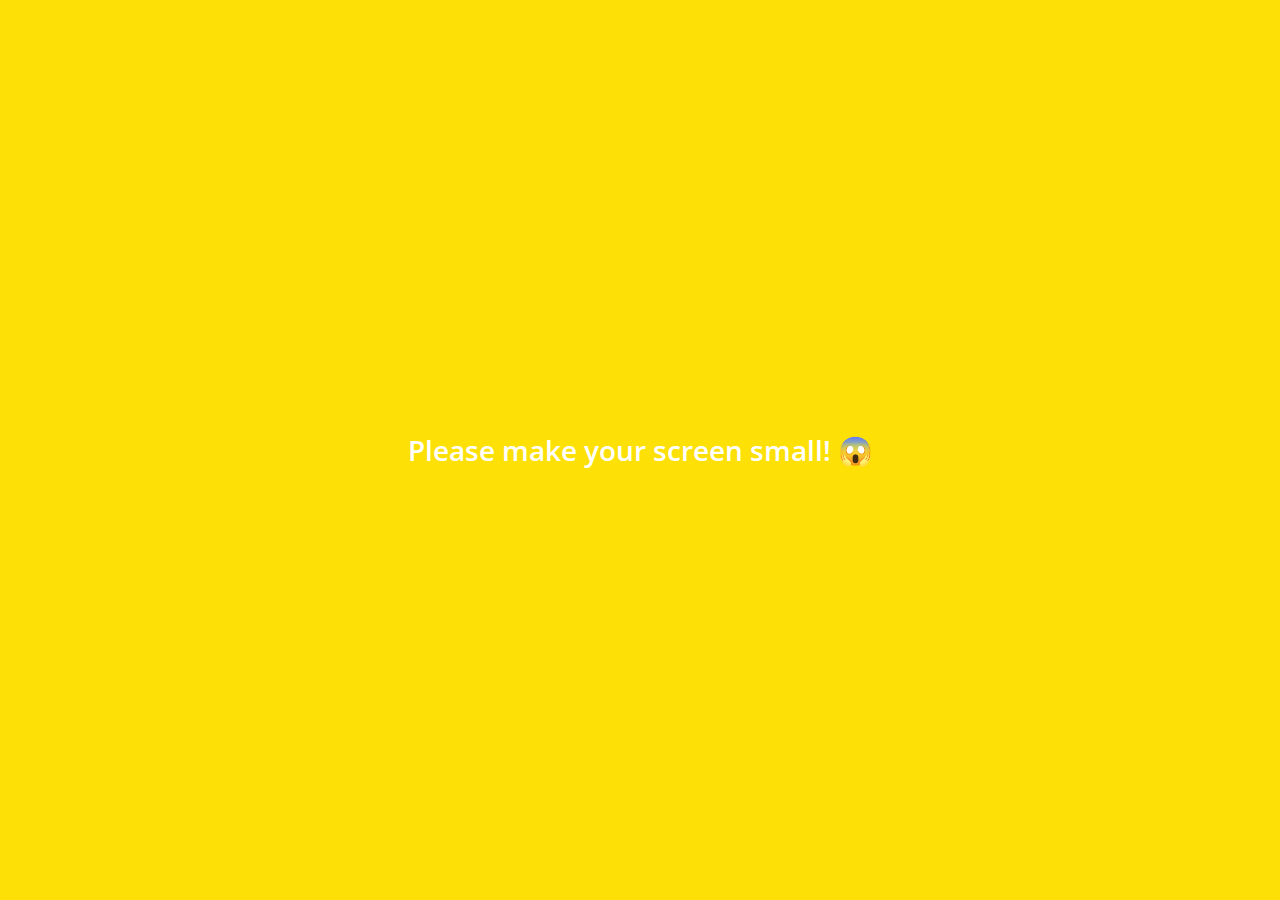
<file: index.html>
<!DOCTYPE html>
<html lang="en">
  <head>
    <meta charset="UTF-8" />
    <meta name="viewport" content="width=device-width, initial-scale=1.0" />
    <meta http-equiv="X-UA-Compatible" content="ie=edge" />
    <link
      rel="stylesheet"
      href="https://use.fontawesome.com/releases/v5.8.1/css/all.css"
      integrity="sha384-50oBUHEmvpQ+1lW4y57PTFmhCaXp0ML5d60M1M7uH2+nqUivzIebhndOJK28anvf"
      crossorigin="anonymous"
    />
    <link rel="stylesheet" href="css/styles.css" />
    <title>Chats | Kakao Clone</title>
  </head>
  <body>
    <div class="status-bar">
      <div class="status-bar__column">
        <span class="status-bar__clock">00:59</span>
      </div>
      <div class="status-bar__column">
        <i class="fas fa-clock"></i>
        <i class="fas fa-volume-mute"></i>
        <i class="fas fa-wifi"></i>
        <span class="status-bar__battery-level">100%</span>
        <i class="fas fa-battery-full"></i>
      </div>
    </div>
    <header class="header">
      <div class="header__header-column">
        <h1 class="header__title">Chats</h1>
      </div>
      <div class="header__header-column">
        <span class="header__icon">
          <i class="fas fa-search"></i>
        </span>
        <span class="header__icon">
          <i class="far fa-comment"></i>
        </span>
        <span class="header__icon">
          <i class="fas fa-cog"></i>
        </span>
      </div>
    </header>
    <main class="chats">
      <ul class="chats__list">
        <li class="chats__chat chat">
          <a href="chat.html">
            <div class="chats__chat friend friend--lg">
              <div class="friend__column">
                <img src="images/avatar.png" class="m-avatar friend__avatar" />
                <div class="friend__content">
                  <span class="friend__name">
                    Ayn Nell
                  </span>
                  <span class="friend__bottom-text">
                    Going Home!
                  </span>
                </div>
              </div>
              <div class="friend__column">
                <span class="chat__timestamp">
                  March 8
                </span>
              </div>
            </div>
          </a>
        </li>
      </ul>
    </main>
    <nav class="nav">
      <ul class="nav__list">
        <li class="nav__list-item">
          <a href="friends.html" class="nav__list-link">
            <i class="far fa-user"></i>
          </a>
        </li>
        <li class="nav__list-item">
          <a href="index.html" class="nav__list-link">
            <div class="nav__badge">8</div>
            <i class="fas fa-comment"></i>
          </a>
        </li>
        <li class="nav__list-item">
          <a href="find.html" class="nav__list-link">
            <i class="fas fa-search"></i>
          </a>
        </li>
        <li class="nav__list-item">
          <a href="more.html" class="nav__list-link">
            <i class="fas fa-ellipsis-h"></i>
          </a>
        </li>
      </ul>
    </nav>
    <div class="bigScreen">
      <span class="bigScreen__text">Please make your screen small! 😱</span>
    </div>
  </body>
</html>
</file>
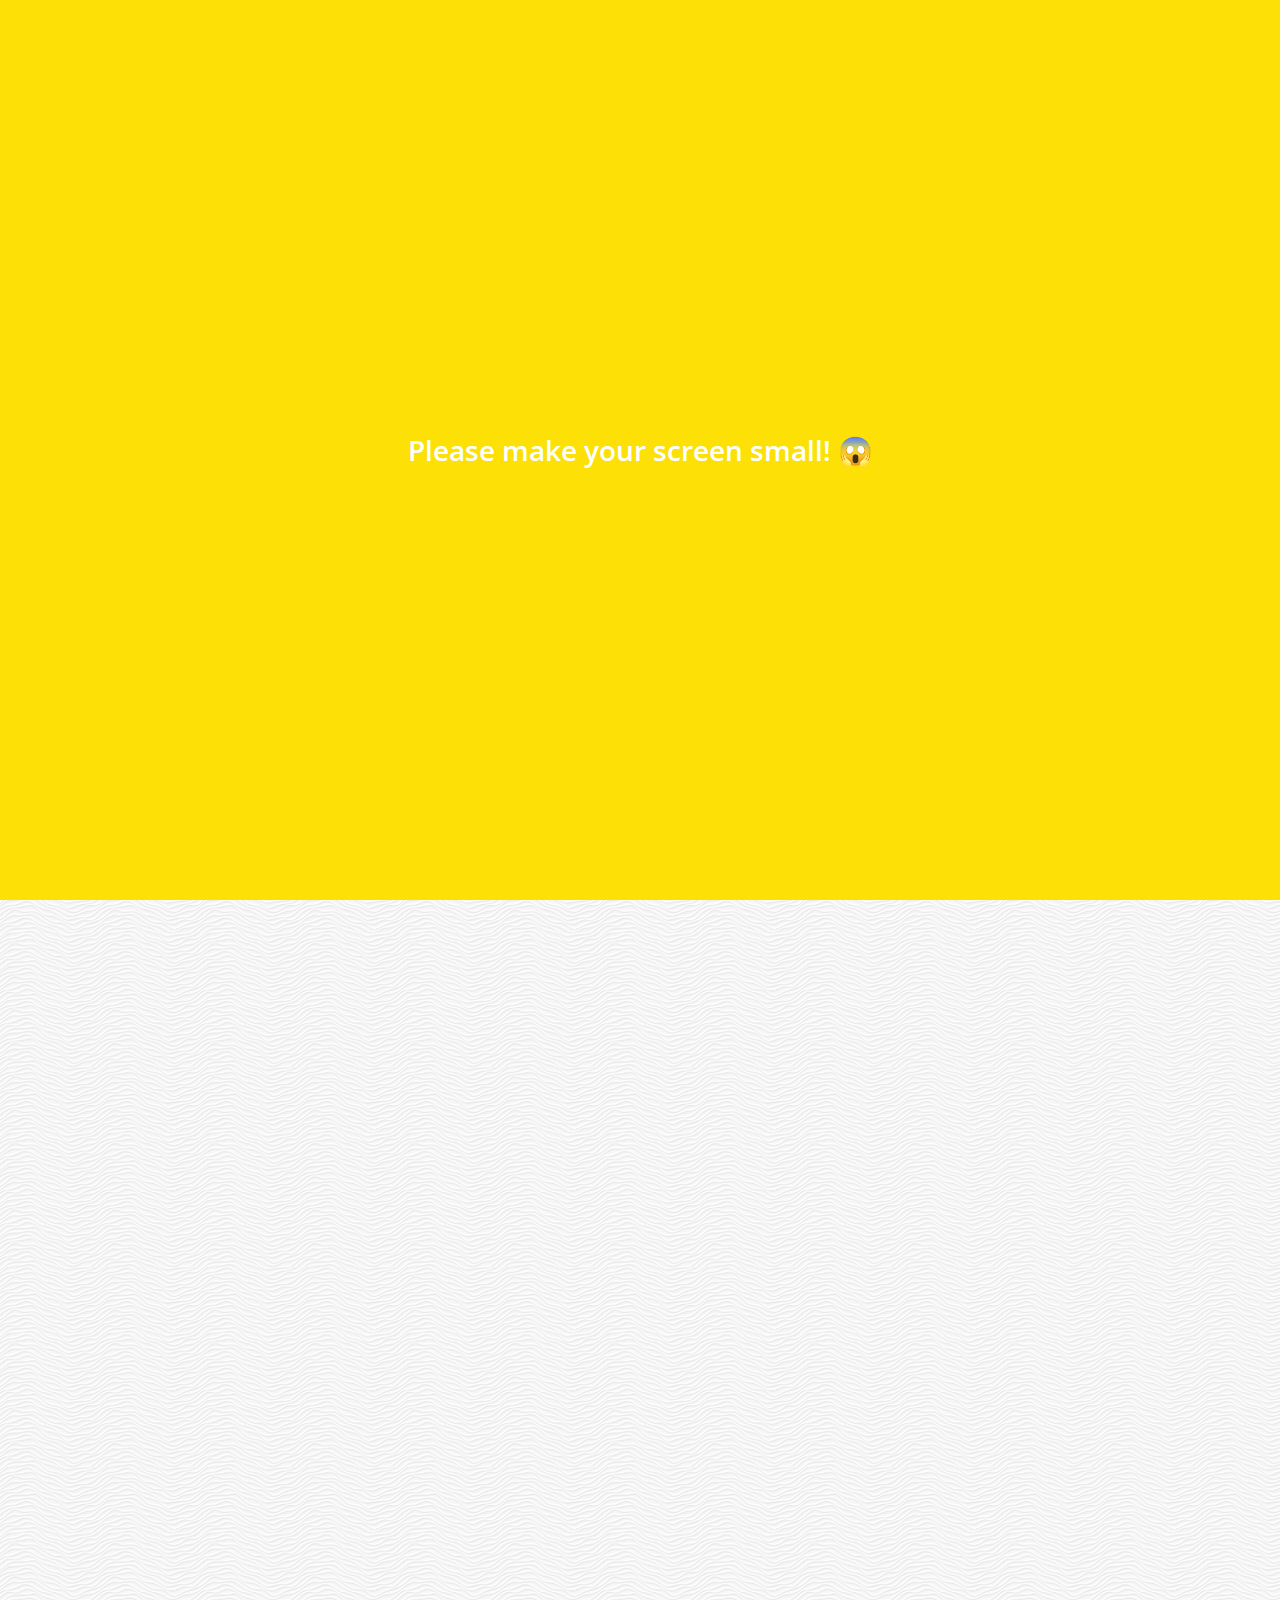
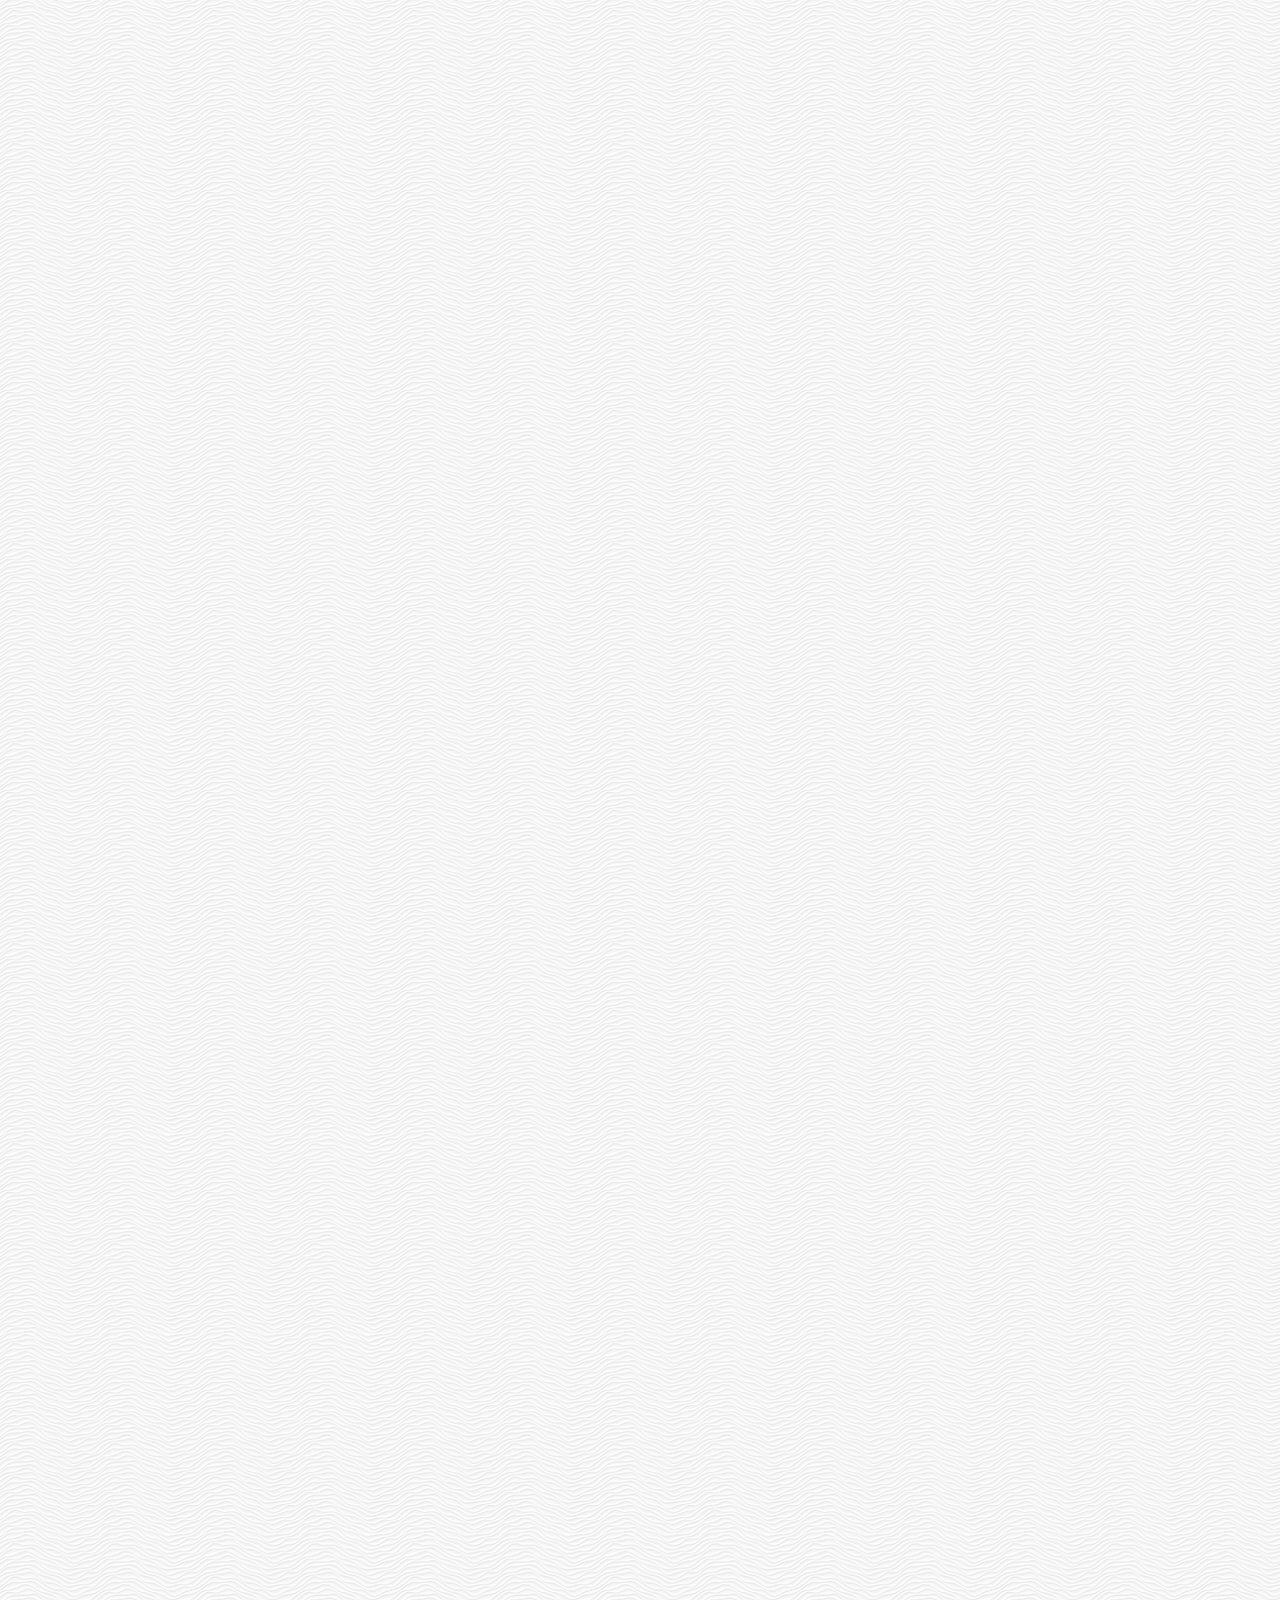
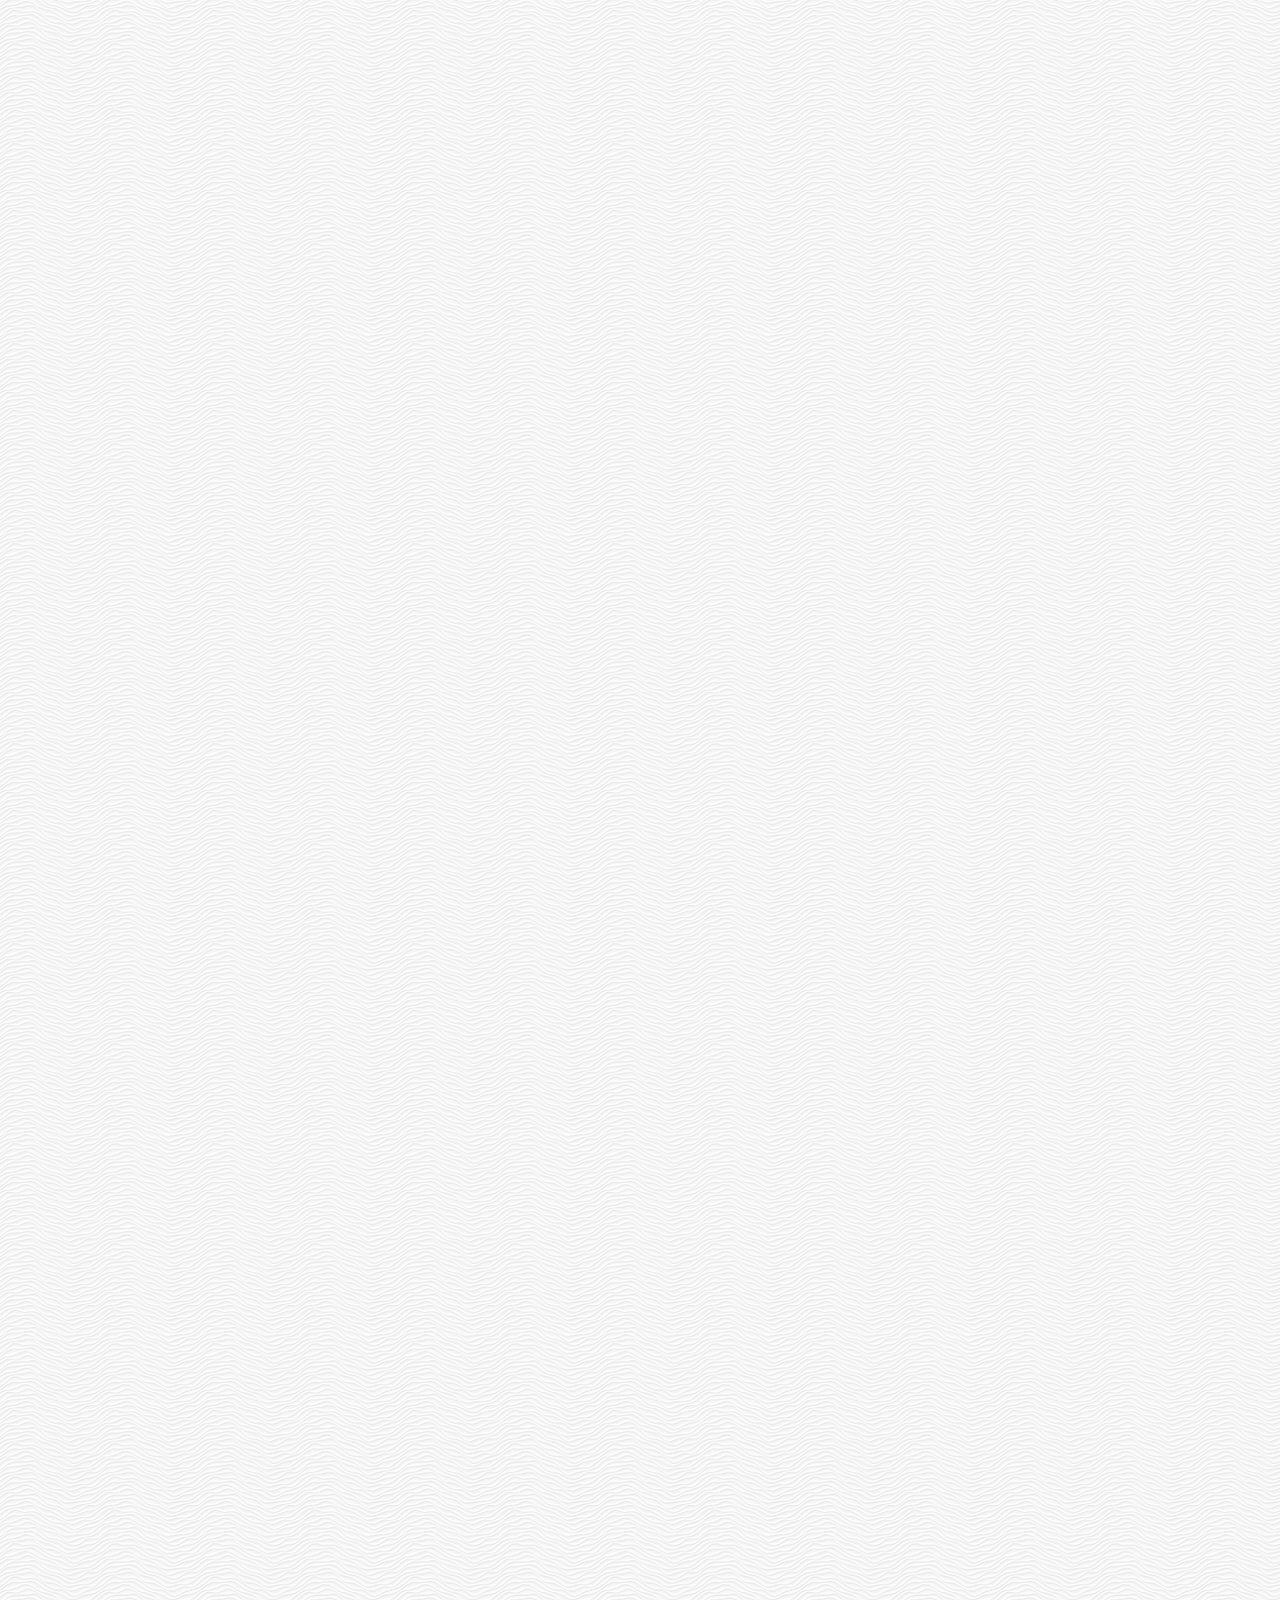
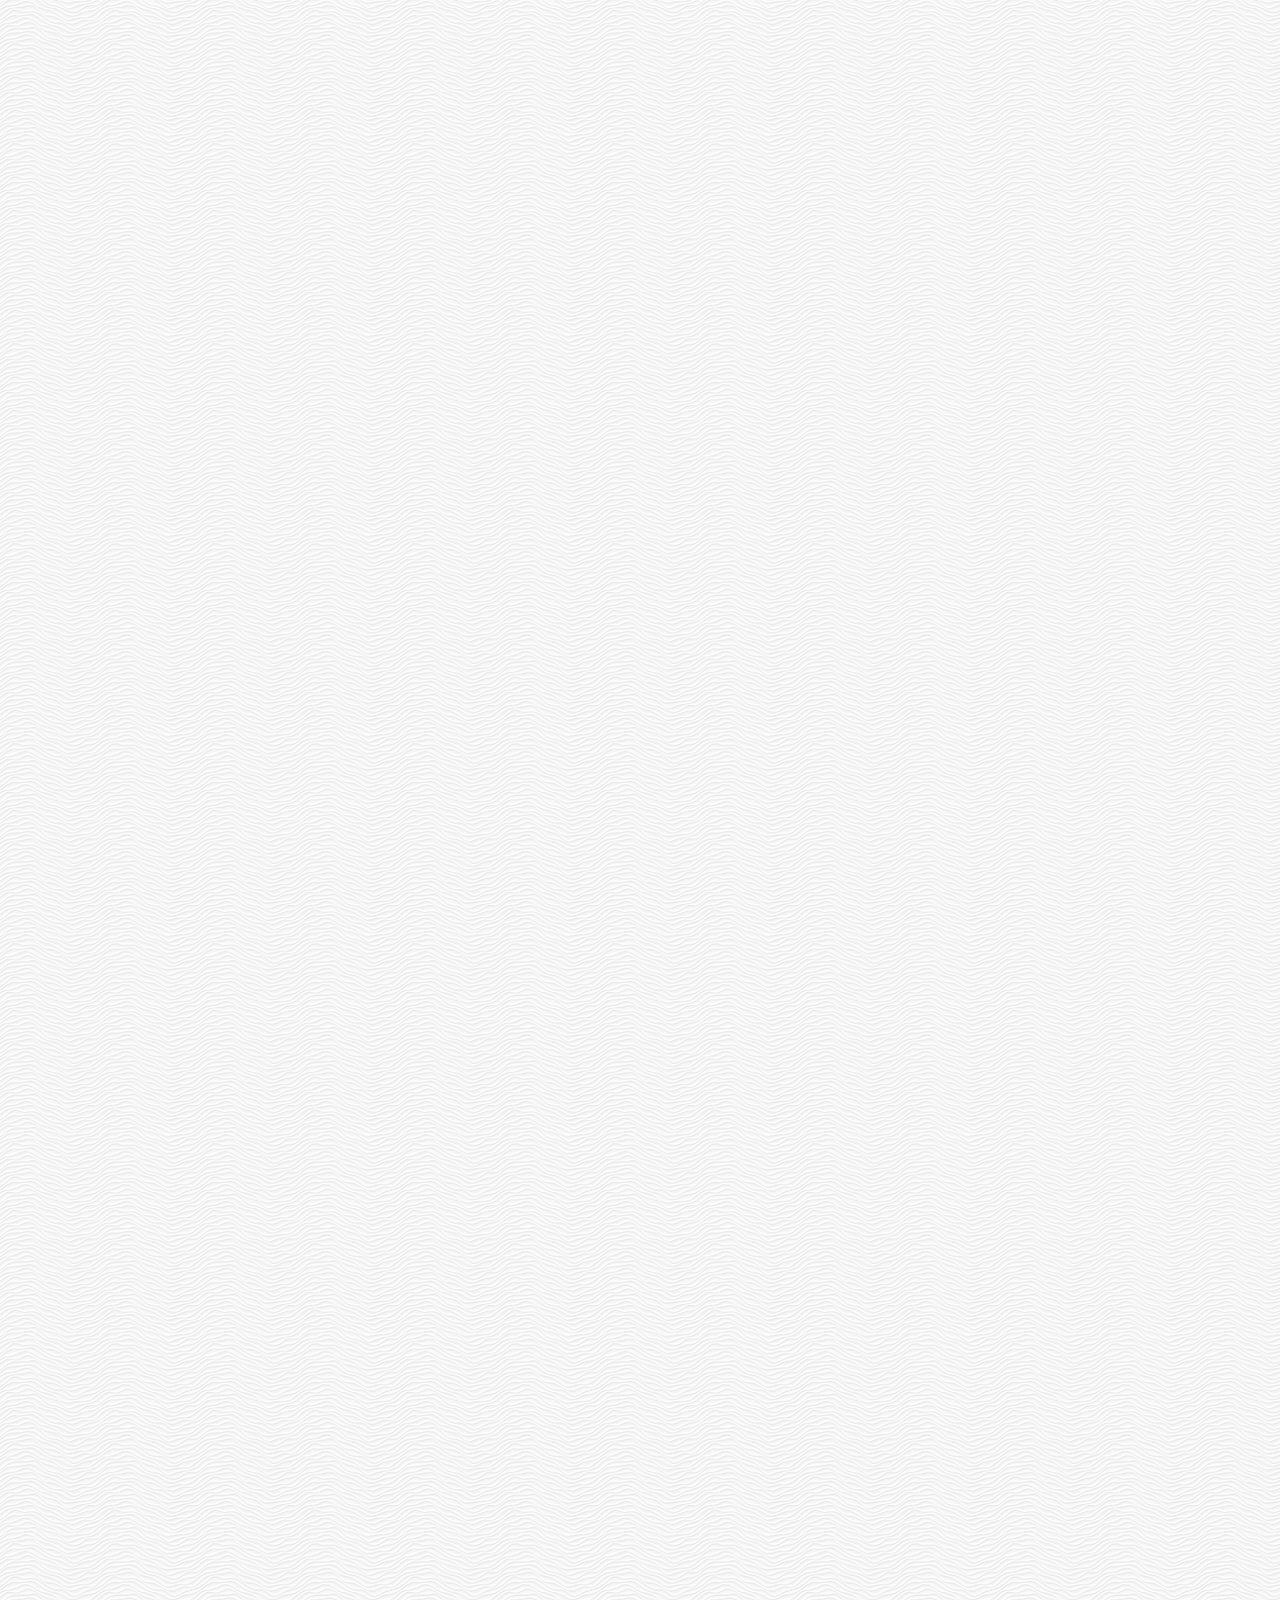
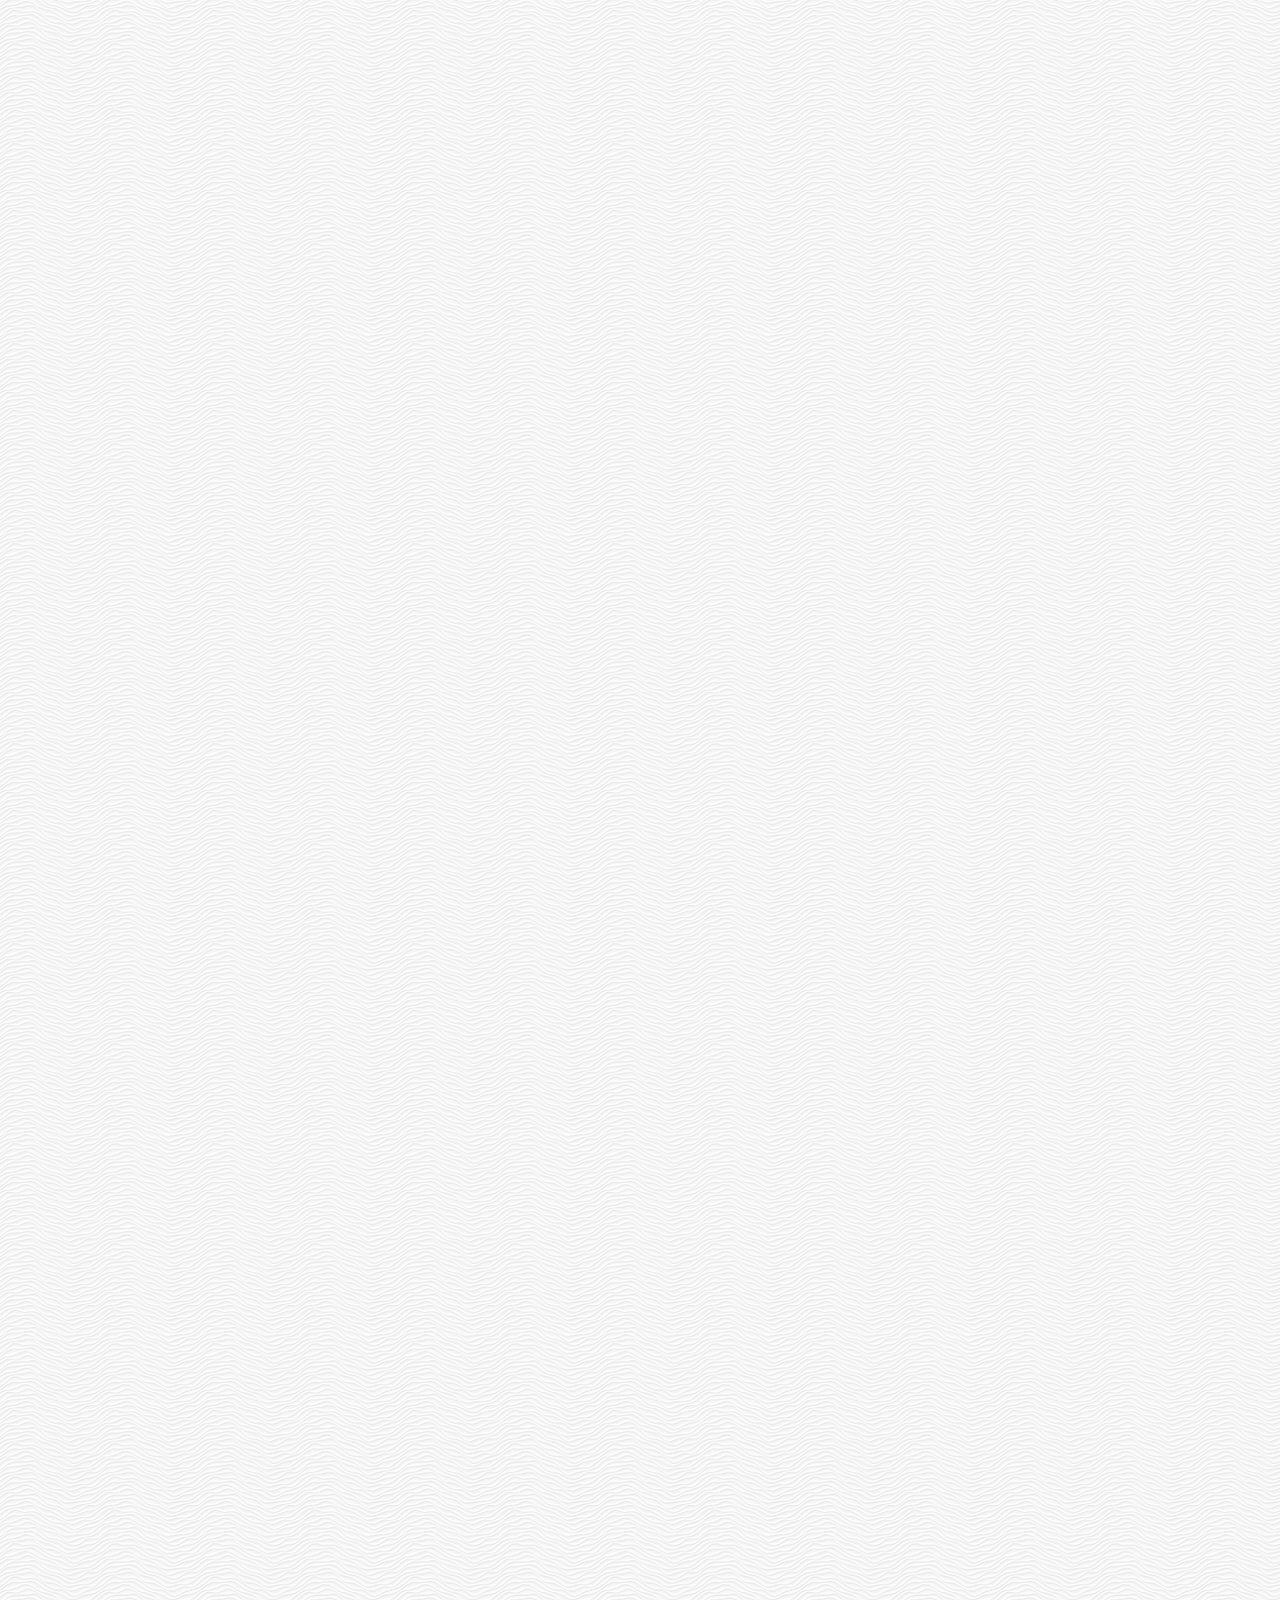
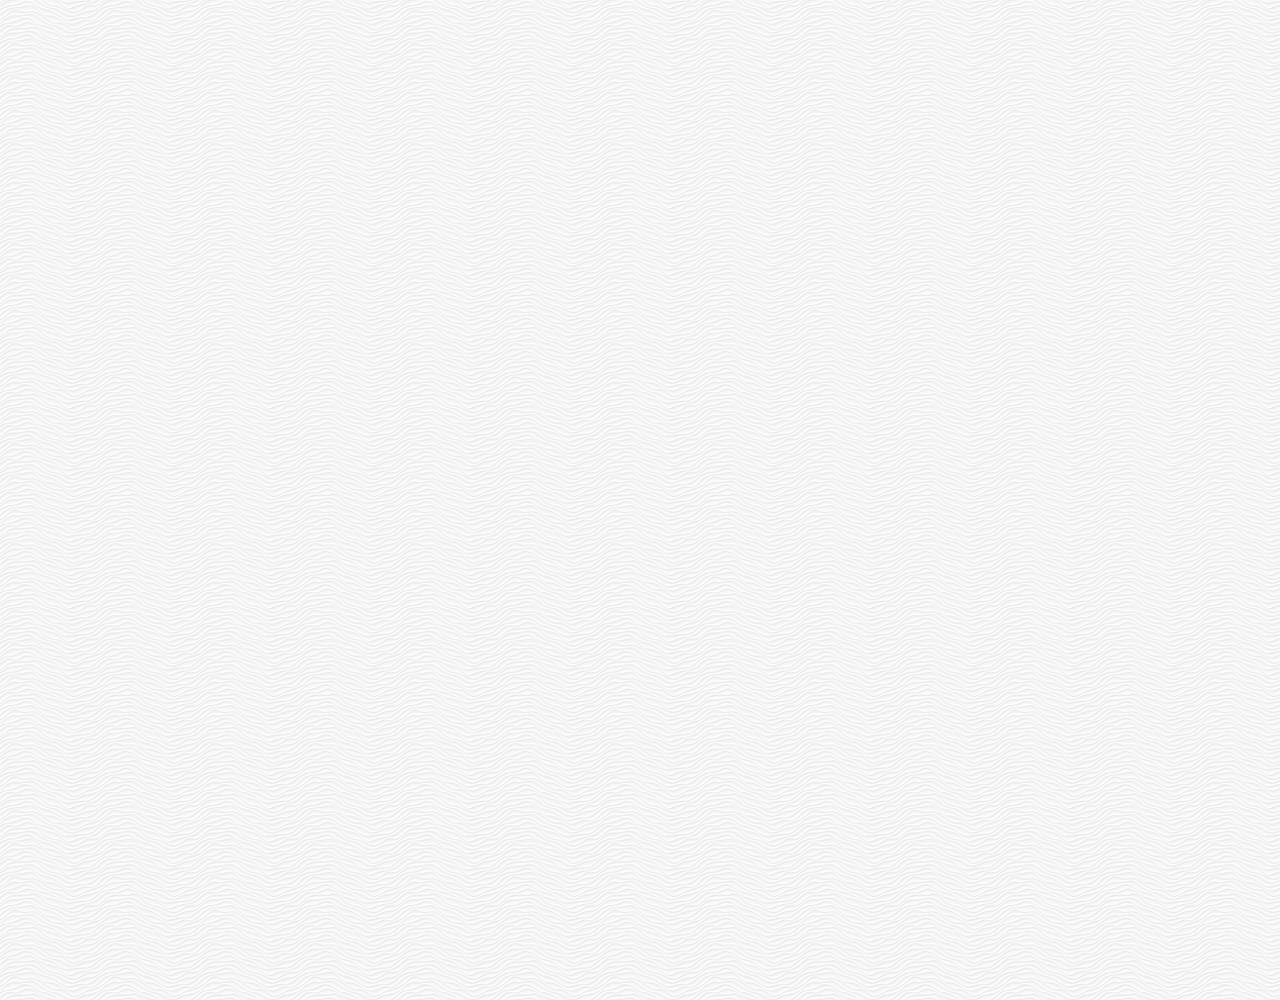
<file: chat.html>
<!DOCTYPE html>
<html lang="en">
  <head>
    <meta charset="UTF-8" />
    <meta name="viewport" content="width=device-width, initial-scale=1.0" />
    <meta http-equiv="X-UA-Compatible" content="ie=edge" />
    <link
      rel="stylesheet"
      href="https://use.fontawesome.com/releases/v5.8.1/css/all.css"
      integrity="sha384-50oBUHEmvpQ+1lW4y57PTFmhCaXp0ML5d60M1M7uH2+nqUivzIebhndOJK28anvf"
      crossorigin="anonymous"
    />
    <link rel="stylesheet" href="css/styles.css" />
    <title>Chat | Kakao Clone</title>
  </head>
  <body class="chats-body">
    <div class="header-wrapper">
      <div class="status-bar">
        <div class="status-bar__column">
          <span class="status-bar__clock">00:59</span>
        </div>
        <div class="status-bar__column">
          <i class="fas fa-clock"></i>
          <i class="fas fa-volume-mute"></i>
          <i class="fas fa-wifi"></i>
          <span class="status-bar__battery-level">100%</span>
          <i class="fas fa-battery-full"></i>
        </div>
      </div>
      <header class="header">
        <div class="header__header-column">
          <a href="index.html" class="header__back-btn">
            <i class="fas fa-arrow-left"></i>
          </a>
          <h1 class="header__title">Best Friend</h1>
        </div>
        <div class="header__header-column">
          <span class="header__icon">
            <i class="fas fa-search"></i>
          </span>
          <span class="header__icon">
            <i class="fas fa-bars"></i>
          </span>
        </div>
      </header>
    </div>
    <main class="chat-screen">
      <ul class="chat__messages">
        <span class="chat__timestamp">Friday, January 11, 2019</span>
        <li class="incoming-message message">
          <img src="images/avatar.png" class="m-avatar message__avatar" />
          <div class="message__content">
            <span class="message__bubble">Congrats I love you!</span>
            <span class="message__author">Best Friend</span>
          </div>
        </li>
        <li class="sent-message message">
          <span class="message__timestamp"></span>
          <div class="message__content">
            <span class="message__bubble">Thank you see you soon!</span>
          </div>
        </li>
        <li class="incoming-message message">
          <img src="images/avatar.png" class="m-avatar message__avatar" />
          <div class="message__content">
            <span class="message__bubble">Congrats I love you!</span>
            <span class="message__author">Best Friend</span>
          </div>
        </li>
        <li class="sent-message message">
          <span class="message__timestamp"></span>
          <div class="message__content">
            <span class="message__bubble">Thank you see you soon!</span>
          </div>
        </li>
      </ul>
    </main>
    <div class="chat__write-container">
      <input
        class="chat__write"
        type="text"
        placeholder="Send message"
        class="chat__write-input"
      />

      <!-- 애니메이션 추가를 위해서는 input 다음에 div.icon을 추가해야함!!!!-->
      <div class="chat__icon-left chat__icon">
        <i class="far fa-plus-square"></i>
      </div>
      <div class="chat__icon-right chat__icon">
        <span class="chat__write-icon">
          <i class="far fa-smile-wink"></i>
        </span>
        <span class="chat__write-icon">
          <i class="fas fa-microphone"></i>
        </span>
      </div>
    </div>
    <div class="bigScreen">
      <span class="bigScreen__text">Please make your screen small! 😱</span>
    </div>
  </body>
</html>
</file>
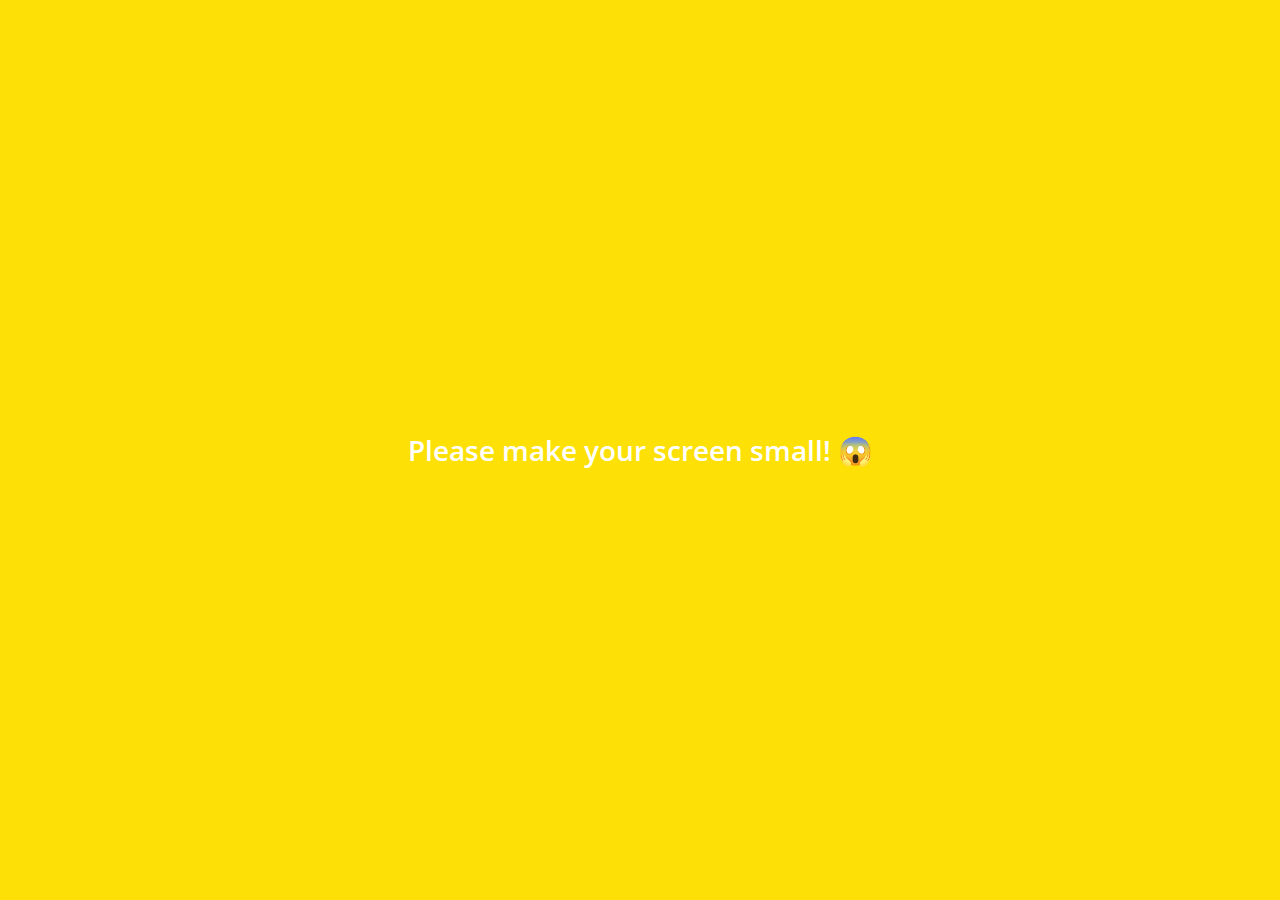
<file: find.html>
<!DOCTYPE html>
<html lang="en">
  <head>
    <meta charset="UTF-8" />
    <meta name="viewport" content="width=device-width, initial-scale=1.0" />
    <meta http-equiv="X-UA-Compatible" content="ie=edge" />
    <link
      rel="stylesheet"
      href="https://use.fontawesome.com/releases/v5.8.1/css/all.css"
      integrity="sha384-50oBUHEmvpQ+1lW4y57PTFmhCaXp0ML5d60M1M7uH2+nqUivzIebhndOJK28anvf"
      crossorigin="anonymous"
    />
    <link rel="stylesheet" href="css/styles.css" />
    <title>Find | Kakao Clone</title>
  </head>
  <body>
    <div class="status-bar">
      <div class="status-bar__column">
        <span class="status-bar__clock">00:59</span>
      </div>
      <div class="status-bar__column">
        <i class="fas fa-clock"></i>
        <i class="fas fa-volume-mute"></i>
        <i class="fas fa-wifi"></i>
        <span class="status-bar__battery-level">100%</span>
        <i class="fas fa-battery-full"></i>
      </div>
    </div>
    <header class="header">
      <div class="header__header-column">
        <h1 class="header__title">Find</h1>
      </div>
      <div class="header__header-column">
        <span class="header__icon">
          <i class="fas fa-search"></i>
        </span>
        <span class="header__icon">
          <i class="fas fa-cog"></i>
        </span>
      </div>
    </header>
    <main class="find">
      <header class="find__header">
        <ul class="find__header-list">
          <li class="find__header_btn header-btn">
            <span class="header-btn__icon">
              <i class="fas fa-qrcode fa-2x"></i>
            </span>
            <span class="header-btn__title">QR Code</span>
          </li>
          <li class="find__header_btn header-btn">
            <span class="header-btn__icon">
              <i class="fas fa-user-plus fa-2x"></i>
            </span>
            <span class="header-btn__title">Add by Contacts</span>
          </li>
          <li class="find__header_btn header-btn">
            <span class="header-btn__icon">
              <i class="fas fa-passport fa-2x"></i>
            </span>
            <span class="header-btn__title">Add by ID</span>
          </li>
          <li class="find__header_btn header-btn">
            <span class="header-btn__icon">
              <i class="far fa-envelope fa-2x"></i>
            </span>
            <span class="header-btn__title">Invite</span>
          </li>
        </ul>
      </header>
      <ul class="find__recommended">
        <h5 class="find__title">Recommended Friends</h5>
        <li class="find__friend friend friend--lg">
          <div class="friend__column">
            <img src="images/avatar.png" class="friend__avatar" />
            <div class="friend__content">
              <span class="friend__name">
                Ayn Nell
              </span>
            </div>
          </div>
          <div class="friend__column">
            <div class="friend__add-btn">
              <i class="fas fa-user-plus"></i>
            </div>
          </div>
        </li>
      </ul>
    </main>
    <nav class="nav">
      <ul class="nav__list">
        <li class="nav__list-item">
          <a href="friends.html" class="nav__list-link">
            <i class="far fa-user"></i>
          </a>
        </li>
        <li class="nav__list-item">
          <a href="index.html" class="nav__list-link">
            <i class="far fa-comment"></i>
          </a>
        </li>
        <li class="nav__list-item">
          <a href="find.html" class="nav__list-link">
            <i class="fas fa-search"></i>
          </a>
        </li>
        <li class="nav__list-item">
          <a href="more.html" class="nav__list-link">
            <i class="fas fa-ellipsis-h"></i>
          </a>
        </li>
      </ul>
    </nav>
    <div class="bigScreen">
      <span class="bigScreen__text">Please make your screen small! 😱</span>
    </div>
  </body>
</html>
</file>
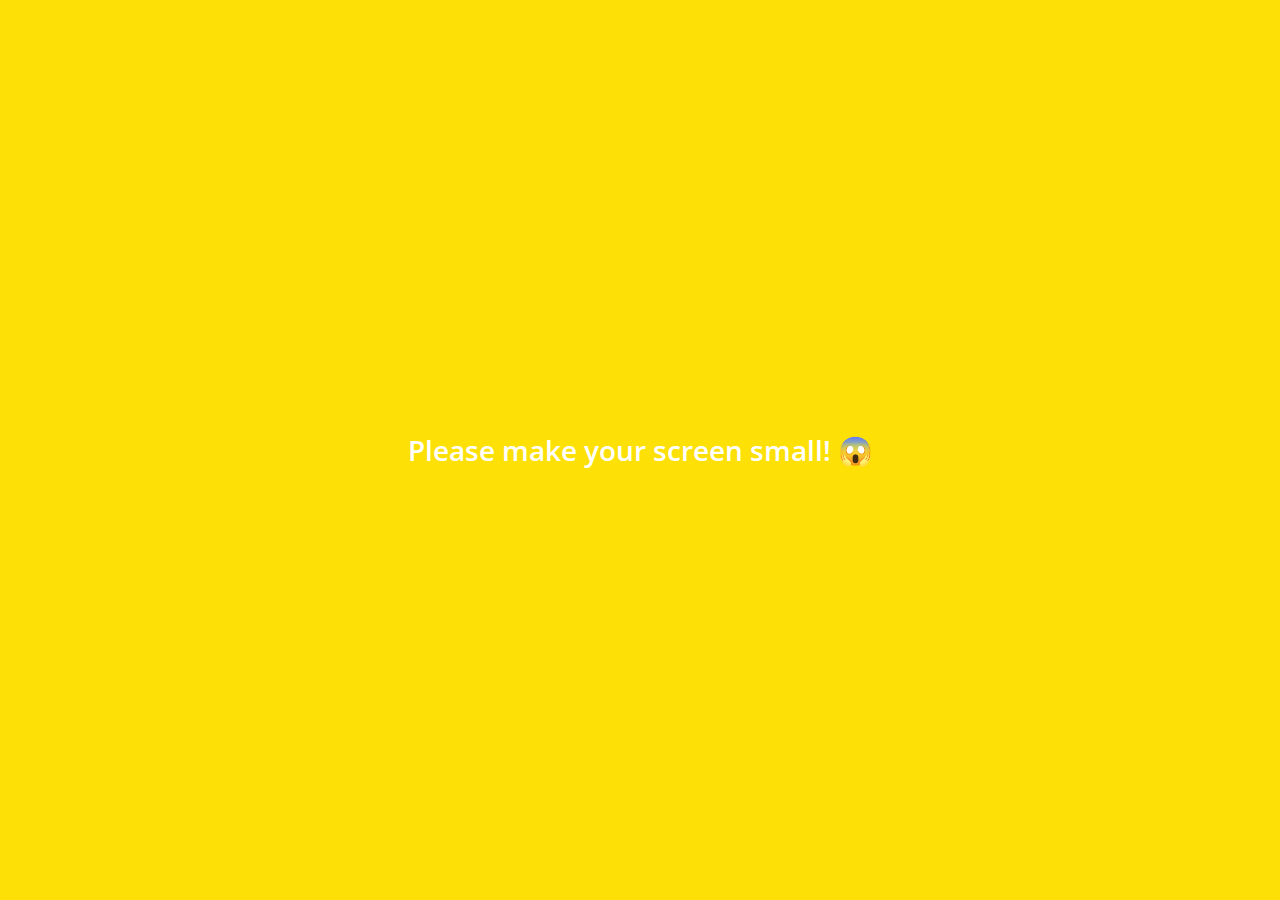
<file: friends.html>
<!DOCTYPE html>
<html lang="en">
  <head>
    <meta charset="UTF-8" />
    <meta name="viewport" content="width=device-width, initial-scale=1.0" />
    <meta http-equiv="X-UA-Compatible" content="ie=edge" />
    <link
      rel="stylesheet"
      href="https://use.fontawesome.com/releases/v5.8.1/css/all.css"
      integrity="sha384-50oBUHEmvpQ+1lW4y57PTFmhCaXp0ML5d60M1M7uH2+nqUivzIebhndOJK28anvf"
      crossorigin="anonymous"
    />
    <link rel="stylesheet" href="css/styles.css" />
    <title>Friends | Kakao Clone</title>
  </head>
  <body>
    <div class="status-bar">
      <div class="status-bar__column">
        <span class="status-bar__clock">00:59</span>
      </div>
      <div class="status-bar__column">
        <i class="fas fa-clock"></i>
        <i class="fas fa-volume-mute"></i>
        <i class="fas fa-wifi"></i>
        <span class="status-bar__battery-level">100%</span>
        <i class="fas fa-battery-full"></i>
      </div>
    </div>
    <header class="header">
      <div class="header__header-column">
        <h1 class="header__title">Friends</h1>
      </div>
      <div class="header__header-column">
        <span class="header__icon">
          <i class="fas fa-search"></i>
        </span>
        <span class="header__icon">
          <i class="fas fa-cog"></i>
        </span>
      </div>
    </header>
    <main class="friends">
      <header class="friends__header">
        <div class="friends__friend friend friend--lg">
          <div class="friend__column">
            <img src="images/avatar.png" class="g-avatar friend__avatar" />
            <div class="friend__content">
              <span class="friend__name">
                Ayn Nell
              </span>
              <span class="friend__status">
                nomadcoders.co
              </span>
            </div>
          </div>
        </div>
      </header>
      <div class="friends__plus">
        <h5 class="friends__title">Plus friend</h5>
        <div class="friends__friend friend">
          <div class="friend__column">
            <img src="images/avatar.png" class="friend__avatar" />
            <div class="friend__content">
              <span class="friend__name">
                Plus Friend
              </span>
            </div>
          </div>
        </div>
      </div>
      <ul class="friends__list">
        <h5 class="friends__title">Friends 14</h5>
        <li class="friends__friend friend friend--lg">
          <div class="friend__column">
            <img src="images/avatar.png" class="friend__avatar" />
            <div class="friend__content">
              <span class="friend__name">
                Ayn Nell
              </span>
              <span class="friend__status">
                cocoabliss.co
              </span>
            </div>
          </div>
          <div class="friend__column">
            <div class="friend__now-listening">
              <span
                >Last Surprise - Lynn
                <i class="fas fa-play"></i>
              </span>
            </div>
          </div>
        </li>
      </ul>
    </main>
    <nav class="nav">
      <ul class="nav__list">
        <li class="nav__list-item">
          <a href="friends.html" class="nav__list-link">
            <i class="fas fa-user"></i>
          </a>
        </li>
        <li class="nav__list-item">
          <a href="index.html" class="nav__list-link">
            <i class="far fa-comment"></i>
          </a>
        </li>
        <li class="nav__list-item">
          <a href="find.html" class="nav__list-link">
            <i class="fas fa-search"></i>
          </a>
        </li>
        <li class="nav__list-item">
          <a href="more.html" class="nav__list-link">
            <i class="fas fa-ellipsis-h"></i>
          </a>
        </li>
      </ul>
    </nav>
    <div class="bigScreen">
      <span class="bigScreen__text">Please make your screen small! 😱</span>
    </div>
  </body>
</html>
</file>
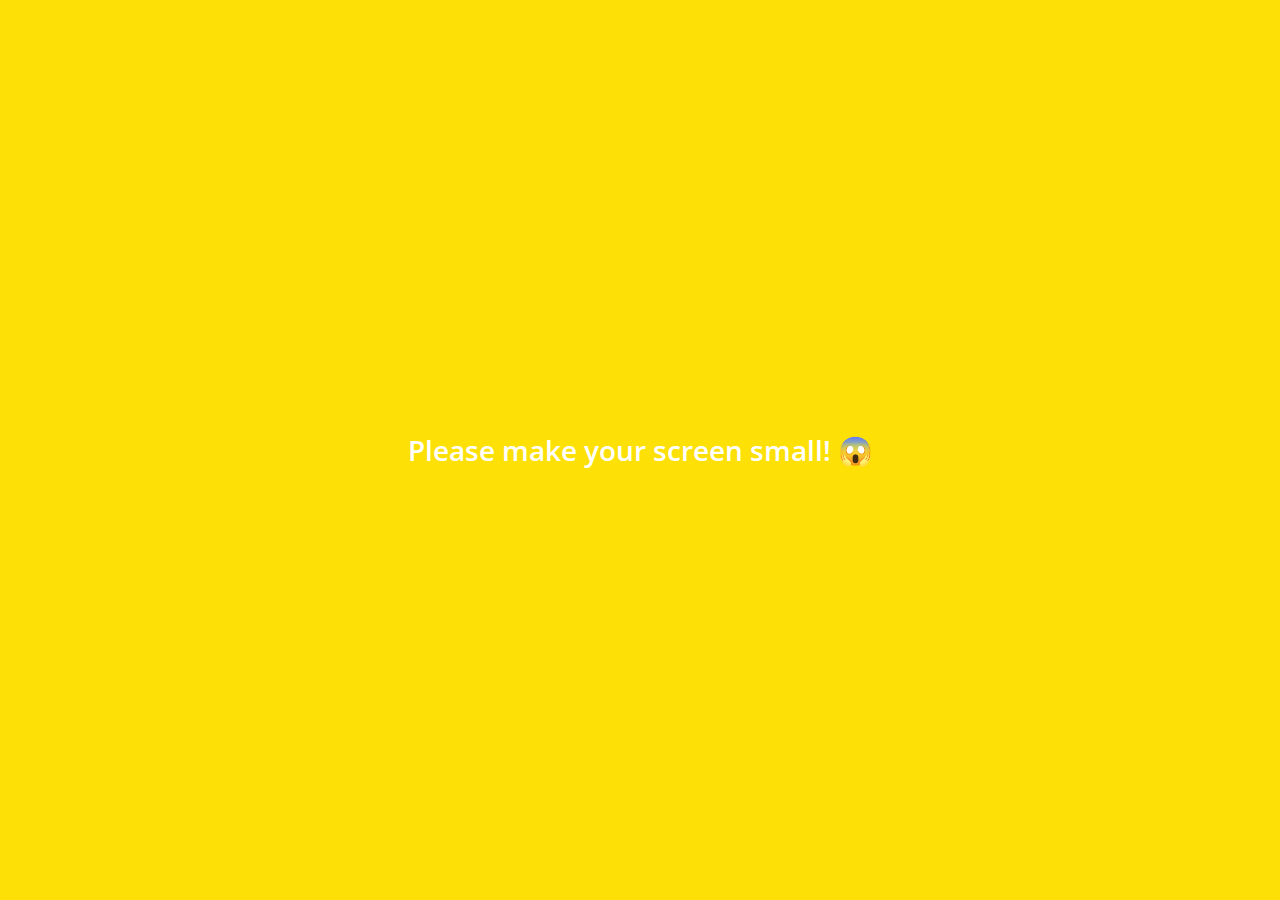
<file: more.html>
<!DOCTYPE html>
<html lang="en">
  <head>
    <meta charset="UTF-8" />
    <meta name="viewport" content="width=device-width, initial-scale=1.0" />
    <meta http-equiv="X-UA-Compatible" content="ie=edge" />
    <link
      rel="stylesheet"
      href="https://use.fontawesome.com/releases/v5.8.1/css/all.css"
      integrity="sha384-50oBUHEmvpQ+1lW4y57PTFmhCaXp0ML5d60M1M7uH2+nqUivzIebhndOJK28anvf"
      crossorigin="anonymous"
    />
    <link rel="stylesheet" href="css/styles.css" />
    <title>More | Kakao Clone</title>
  </head>
  <body>
    <div class="status-bar">
      <div class="status-bar__column">
        <span class="status-bar__clock">00:59</span>
      </div>
      <div class="status-bar__column">
        <i class="fas fa-clock"></i>
        <i class="fas fa-volume-mute"></i>
        <i class="fas fa-wifi"></i>
        <span class="status-bar__battery-level">100%</span>
        <i class="fas fa-battery-full"></i>
      </div>
    </div>
    <header class="header">
      <div class="header__header-column">
        <h1 class="header__title">More</h1>
      </div>
      <div class="header__header-column">
        <span class="header__icon">
          <i class="fas fa-search"></i>
        </span>
        <span class="header__icon">
          <i class="fas fa-qrcode"></i>
        </span>
        <span class="header__icon">
          <a href="settings.html"><i class="fas fa-cog"></i></a>
        </span>
      </div>
    </header>
    <main class="more">
      <header class="more__header">
        <div class="friends__friend friend friend--lg">
          <div class="friend__column">
            <img src="images/avatar.png" class="g-avatar friend__avatar" />
            <div class="friend__content">
              <span class="friend__name">
                Ayn Nell
              </span>
              <span class="friend__status">
                ayn@gmail.com
              </span>
            </div>
          </div>
          <div class="friend__column">
            <i class="far fa-comment-alt fa-2x"></i>
          </div>
        </div>
        <ul class="more__btn-list">
          <li class="more__btn">
            <span class="more__btn-icon">
              <i class="far fa-smile fa-2x"></i>
            </span>
            <span class="more__btn-title">Emoticons</span>
          </li>
          <li class="more__btn">
            <span class="more__btn-icon">
              <i class="fas fa-brush fa-2x"></i>
            </span>
            <span class="more__btn-title">Themes</span>
          </li>
          <li class="more__btn">
            <span class="more__btn-icon">
              <i class="fab fa-kickstarter-k fa-2x"></i>
            </span>
            <span class="more__btn-title">Account</span>
          </li>
        </ul>
      </header>
      <section class="more__suggestions">
        <h5 class="more__title">Suggestions</h5>
        <ul class="more__suggestions-list">
          <li class="more_suggestion suggestion">
            <span class="suggestion__icon">
              <i class="fas fa-quote-right"></i>
            </span>
            <span class="suggestion__title">Kakao Story</span>
          </li>
          <li class="more_suggestion suggestion">
            <span class="suggestion__icon">
              <i class="fas fa-beer"></i>
            </span>
            <span class="suggestion__title">Kakao Friends</span>
          </li>
          <li class="more_suggestion suggestion">
            <span class="suggestion__icon">
              <i class="fas fa-gamepad"></i>
            </span>
            <span class="suggestion__title">Freinds Gem</span>
          </li>
        </ul>
      </section>
    </main>
    <nav class="nav">
      <ul class="nav__list">
        <li class="nav__list-item">
          <a href="friends.html" class="nav__list-link">
            <i class="far fa-user"></i>
          </a>
        </li>
        <li class="nav__list-item">
          <a href="index.html" class="nav__list-link">
            <i class="far fa-comment"></i>
          </a>
        </li>
        <li class="nav__list-item">
          <a href="find.html" class="nav__list-link">
            <i class="fas fa-search"></i>
          </a>
        </li>
        <li class="nav__list-item">
          <a href="more.html" class="nav__list-link">
            <i class="fas fa-ellipsis-h"></i>
          </a>
        </li>
      </ul>
    </nav>
    <div class="bigScreen">
      <span class="bigScreen__text">Please make your screen small! 😱</span>
    </div>
  </body>
</html>
</file>
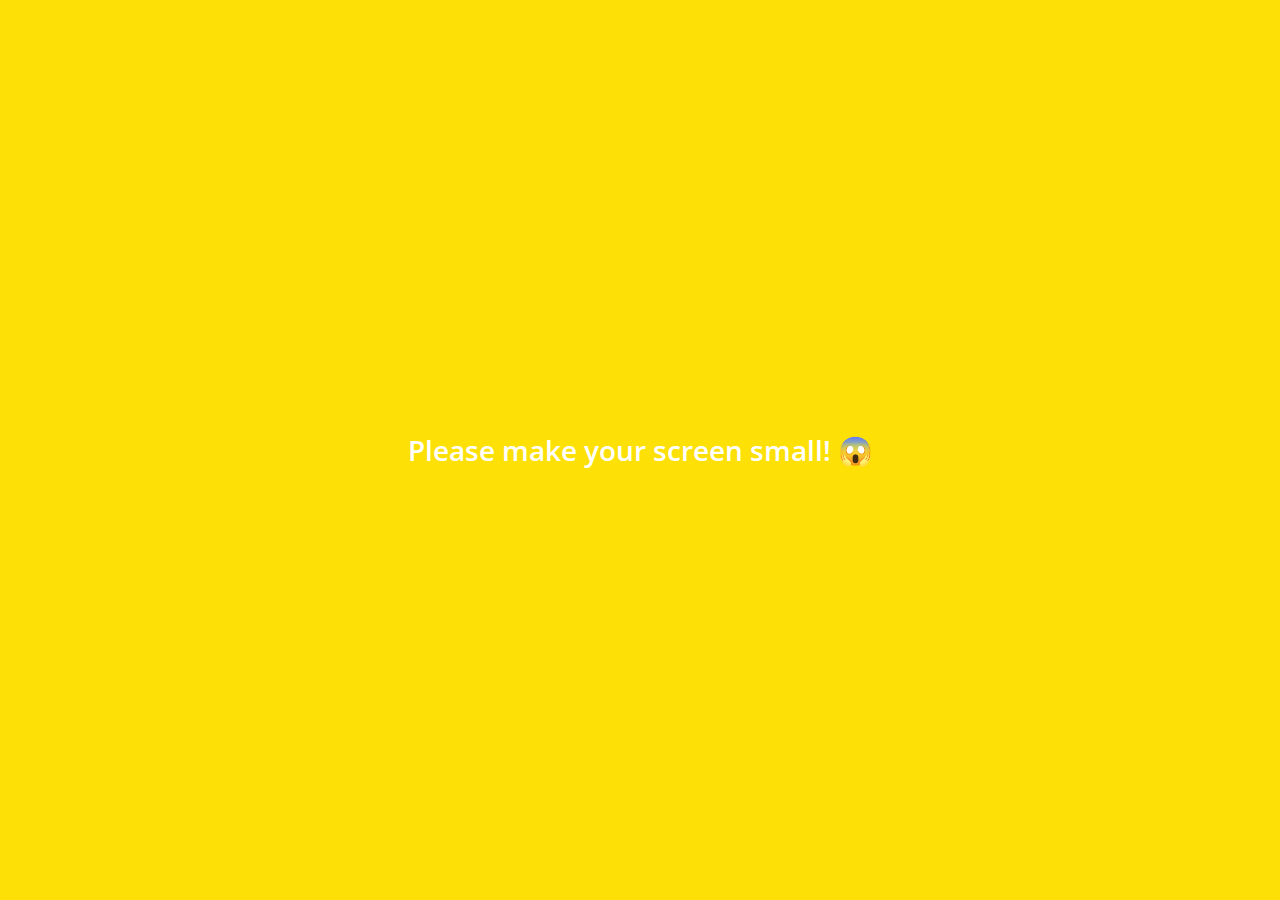
<file: settings.html>
<!DOCTYPE html>
<html lang="en">
  <head>
    <meta charset="UTF-8" />
    <meta name="viewport" content="width=device-width, initial-scale=1.0" />
    <meta http-equiv="X-UA-Compatible" content="ie=edge" />
    <link
      rel="stylesheet"
      href="https://use.fontawesome.com/releases/v5.8.1/css/all.css"
      integrity="sha384-50oBUHEmvpQ+1lW4y57PTFmhCaXp0ML5d60M1M7uH2+nqUivzIebhndOJK28anvf"
      crossorigin="anonymous"
    />
    <link rel="stylesheet" href="css/styles.css" />
    <title>Settings | Kakao Clone</title>
  </head>
  <body>
    <div class="status-bar">
      <div class="status-bar__column">
        <span class="status-bar__clock">00:59</span>
      </div>
      <div class="status-bar__column">
        <i class="fas fa-clock"></i>
        <i class="fas fa-volume-mute"></i>
        <i class="fas fa-wifi"></i>
        <span class="status-bar__battery-level">100%</span>
        <i class="fas fa-battery-full"></i>
      </div>
    </div>
    <header class="header">
      <div class="header__header-column">
        <a href="more.html" class="header__back-btn">
          <i class="fas fa-arrow-left"></i>
        </a>
        <h1 class="header__title">Settings</h1>
      </div>
      <div class="header__header-column">
        <span class="header__icon">
          <i class="fas fa-search"></i>
        </span>
      </div>
    </header>
    <main class="settings">
      <section class="settings__sections">
        <ul class="setting__list">
          <li class="settings__setting">
            <span class="settings__icon">
              <i class="fas fa-lock"></i>
            </span>
            <span class="settings__title">Privacy</span>
          </li>
          <li class="settings__setting">
            <span class="settings__icon">
              <i class="far fa-bell"></i>
            </span>
            <span class="settings__title">Notificaations</span>
          </li>
          <li class="settings__setting">
            <span class="settings__icon">
              <i class="far fa-user"></i>
            </span>
            <span class="settings__title">Friends</span>
          </li>
        </ul>
      </section>
      <section class="settings__sections">
        <ul class="setting__list">
          <li class="settings__setting">
            <span class="settings__icon">
              <i class="fas fa-lock"></i>
            </span>
            <span class="settings__title">Privacy</span>
          </li>
          <li class="settings__setting">
            <span class="settings__icon">
              <i class="far fa-bell"></i>
            </span>
            <span class="settings__title">Notifications</span>
          </li>
          <li class="settings__setting">
            <span class="settings__icon">
              <i class="far fa-user"></i>
            </span>
            <span class="settings__title">Friends</span>
          </li>
        </ul>
      </section>
    </main>
    <div class="bigScreen">
      <span class="bigScreen__text">Please make your screen small! 😱</span>
    </div>
  </body>
</html>
</file>
<file: css/styles.css>
@import url("https://fonts.googleapis.com/css?family=Open+Sans:300,400,600");
@import "reset.css";
@import "status-bar.css";
@import "header.css";
@import "nav-bar.css";
@import "friend.css";
@import "friends.css";
@import "find.css";
@import "more.css";
@import "settings.css";
@import "chat.css";
@import "mobile.css";

* {
  box-sizing: border-box;
  /* box-sizing: border-box; <<< All elements will not be affected by the box size with padding added */
}

body {
  background-color: white;
  padding: 10px 20px;
  color: #020202;
  font-family: "Open Sans", -apple-system, BlinkMacSystemFont, "Segoe UI",
    Roboto, Oxygen, Ubuntu, Cantarell, "Open Sans", "Helvetica Neue", sans-serif;
}

a {
  color: inherit;
  /* coloe: inherit; <<< color get from parent */
  text-decoration: none;
}

@keyframes fadeIn {
  from {
    opacity: 0;
    transform: translateY(50px);
  }
  to {
    opacity: 1;
    transform: none;
  }
}
main {
  animation: fadeIn 0.5s ease-in-out;
}
</file>
